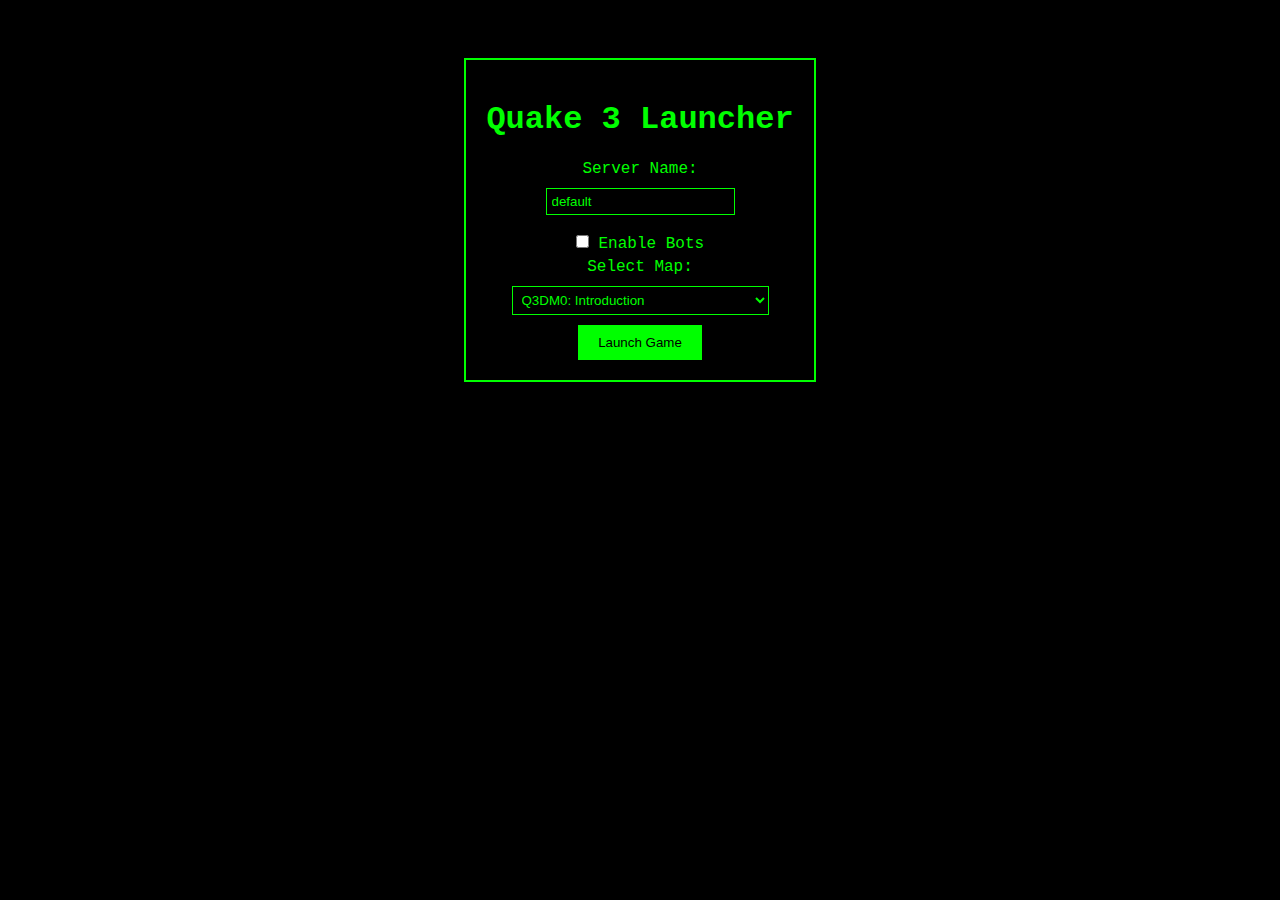
<file: client/setup/index.html>
<!DOCTYPE html>
<html lang="en">
  <head>
    <meta charset="UTF-8" />
    <meta name="viewport" content="width=device-width, initial-scale=1.0" />
    <title>Quake 3 Launcher</title>
    <style>
      body {
        background-color: black;
        color: lime;
        font-family: "Courier New", Courier, monospace;
        text-align: center;
        padding-top: 50px;
      }
      .container {
        border: 2px solid lime;
        padding: 20px;
        display: inline-block;
      }
      input,
      select {
        background-color: black;
        color: lime;
        border: 1px solid lime;
        margin: 10px 0;
        padding: 5px;
      }
      button {
        background-color: lime;
        color: black;
        border: none;
        padding: 10px 20px;
        cursor: pointer;
      }
      button:hover {
        background-color: darkgreen;
      }
    </style>
  </head>
  <body>
    <div class="container">
      <h1>Quake 3 Launcher</h1>
      <form id="launchForm">
        <!-- <label for="username">Username:</label><br>
            <input type="text" id="username" name="username" placeholder="random"><br> -->

        <label for="server" id="serverLabel">Server Name:</label><br />
        <input type="text" id="server" name="server" value="default" /><br />

        <input
          type="checkbox"
          id="bots"
          name="bots"
          onclick="toggleServerVisibility()"
        />
        <label for="bots">Enable Bots</label><br />

        <label for="map">Select Map:</label><br />
        <select id="map" name="map">
          <option value="Q3DM0">Q3DM0: Introduction</option>
          <option value="Q3DM1">Q3DM1: Arena Gate</option>
          <option value="Q3DM2">Q3DM2: House of Pain</option>
          <option value="Q3DM3">Q3DM3: Arena of Death</option>
          <option value="Q3DM4">Q3DM4: The Place of Many Deaths</option>
          <option value="Q3DM5">Q3DM5: The Forgotten Place</option>
          <option value="Q3DM6">Q3DM6: The Camping Grounds</option>
          <option value="Q3DM7">Q3DM7: Temple of Retribution</option>
          <option value="Q3DM8">Q3DM8: Brimstone Abbey</option>
          <option value="Q3DM9">Q3DM9: Hero's Keep</option>
          <option value="Q3DM10">Q3DM10: The Nameless Place</option>
          <option value="Q3DM11">Q3DM11: Deva Station</option>
          <option value="Q3DM12">Q3DM12: The Dredwerkz</option>
          <option value="Q3DM13">Q3DM13: Lost World</option>
          <option value="Q3DM14">Q3DM14: Grim Dungeons</option>
          <option value="Q3DM15">Q3DM15: Demon Keep</option>
          <option value="Q3DM16">Q3DM16: Bouncy Map</option>
          <option value="Q3DM17">Q3DM17: The Longest Yard</option>
          <option value="Q3DM18">Q3DM18: Space Chamber</option>
          <option value="Q3DM19">Q3DM19: Apocalypse Void</option>
          <option value="Q3TOURNEY1">Q3TOURNEY1: Powerstation 0218</option>
          <option value="Q3TOURNEY2">Q3TOURNEY2: The Proving Grounds</option>
          <option value="Q3TOURNEY3">Q3TOURNEY3: Hell's Gate</option>
          <option value="Q3TOURNEY4">Q3TOURNEY4: Vertical Vengeance</option>
          <option value="Q3TOURNEY5">Q3TOURNEY5: Fatal Instinct</option>
          <option value="Q3TOURNEY6">Q3TOURNEY6: The Very End of You</option>

          <option value="">-- CUSTOM MAPS --</option>

          <option value="17rocketmix">17rocketmix.pk3</option>
          <option value="airking">airking.pk3</option>
          <option value="alkdm11">alkdm11.pk3</option>
          <option value="antilogic">antilogic.pk3</option>
          <option value="ASSault">ASSault.pk3</option>
          <option value="auh3dm1">auh3dm1.pk3</option>
          <option value="cf">cf.pk3</option>
          <option value="chiropteraDM">chiropteraDM.pk3</option>
          <option value="chronic">chronic.pk3</option>
          <option value="coliseum">coliseum.pk3</option>
          <option value="ct3tourney2">ct3tourney2.pk3</option>
          <option value="ct3tourney3_lvl">ct3tourney3_lvl.pk3</option>
          <option value="ct3tourney3">ct3tourney3.pk3</option>
          <option value="d3xf1">d3xf1.pk3</option>
          <option value="dd17">dd17.pk3</option>
          <option value="dmmq3dm6">dmmq3dm6.pk3</option>
          <option value="dmmq3dm6_tga">dmmq3dm6_tga.pk3</option>
          <option value="focal_p132">focal_p132.pk3</option>
          <option value="fr3dm1">fr3dm1.pk3</option>
          <option value="goldleaf">goldleaf.pk3</option>
          <option value="gs3dm5">gs3dm5.pk3</option>
          <option value="hongx">hongx.pk3</option>
          <option value="hub3aeroq3a">hub3aeroq3a.pk3</option>
          <option value="hub3dm1">hub3dm1.pk3</option>
          <option value="hymn">hymn.pk3</option>
          <option value="ik3dm2">ik3dm2.pk3</option>
          <option value="jk_tourney2">jk_tourney2.pk3</option>
          <option value="jnydm">jnydm.pk3</option>
          <option value="jof3dm1">jof3dm1.pk3</option>
          <option value="jof3dm2">jof3dm2.pk3</option>
          <option value="js_tourney1">js_tourney1.pk3</option>
          <option value="jstrq3dm1">jstrq3dm1.pk3</option>
          <option value="jug3dm1">jug3dm1.pk3</option>
          <option value="lloydmdm2">lloydmdm2.pk3</option>
          <option value="lsdm1">lsdm1.pk3</option>
          <option value="lun3_20b1">lun3_20b1.pk3</option>
          <option value="lun3dm5">lun3dm5.pk3</option>
          <option value="map-13agony">map-13agony.pk3</option>
          <option value="map-13dawn">map-13dawn.pk3</option>
          <option value="map-burning1">map-burning1.pk3</option>
          <option value="map-charon3dm12">map-charon3dm12.pk3</option>
          <option value="map-charon3dm666">map-charon3dm666.pk3</option>
          <option value="map-estatica-cardigan-nomusic">
            map-estatica-cardigan-nomusic.pk3
          </option>
          <option value="map-hope">map-hope.pk3</option>
          <option value="map-qfraggel3">map-qfraggel3.pk3</option>
          <option value="mrcq3t6">mrcq3t6.pk3</option>
          <option value="necro6">necro6.pk3</option>
          <option value="ne_duel">ne_duel.pk3</option>
          <option value="obs3dm2">obs3dm2.pk3</option>
          <option value="obs3dm3">obs3dm3.pk3</option>
          <option value="polo3dm5">polo3dm5.pk3</option>
          <option value="pqarena">pqarena.pk3</option>
          <option value="pro-q3tourney7">pro-q3tourney7.pk3</option>
          <option value="pro-t4_v2">pro-t4_v2.pk3</option>
          <option value="pukka3tourney7">pukka3tourney7.pk3</option>
          <option value="q3dm16rox">q3dm16rox.pk3</option>
          <option value="q3dmp23">q3dmp23.pk3</option>
          <option value="q3gwdm2">q3gwdm2.pk3</option>
          <option value="q3mrldm2">q3mrldm2.pk3</option>
          <option value="q3rev">q3rev.pk3</option>
          <option value="q3tbdm3">q3tbdm3.pk3</option>
          <option value="q3wctf1">q3wctf1.pk3</option>
          <option value="q3wctf2">q3wctf2.pk3</option>
          <option value="q3wctf3">q3wctf3.pk3</option>
          <option value="q3work1">q3work1.pk3</option>
          <option value="qsc_tourney5">qsc_tourney5.pk3</option>
          <option value="quartzdm1">quartzdm1.pk3</option>
          <option value="qxtourney1">qxtourney1.pk3</option>
          <option value="ra3map11">ra3map11.pk3</option>
          <option value="ra3map12">ra3map12.pk3</option>
          <option value="ra3map1">ra3map1.pk3</option>
          <option value="redq3dm4">redq3dm4.pk3</option>
          <option value="reqdm5">reqdm5.pk3</option>
          <option value="rustgrad">rustgrad.pk3</option>
          <option value="sainttourney1">sainttourney1.pk3</option>
          <option value="shibam_1.3">shibam_1.3.pk3</option>
          <option value="skull">skull.pk3</option>
          <option value="storm3tourney6">storm3tourney6.pk3</option>
          <option value="trespass">trespass.pk3</option>
          <option value="ztn3dm1">ztn3dm1.pk3</option>
          <option value="ztn3dm2">ztn3dm2.pk3</option>
          <option value="ztn3tourney1">ztn3tourney1.pk3</option></select
        ><br />

        <button type="submit">Launch Game</button>
      </form>
    </div>
    <script>
      document
        .getElementById("launchForm")
        .addEventListener("submit", function (event) {
          event.preventDefault();
          const server = document.getElementById("server").value;
          const map = document.getElementById("map").value;
          const botsChecked = document.getElementById("bots").checked;

          const queryParams = new URLSearchParams({
            map: map,
            ...(botsChecked
              ? { lonely: true }
              : server !== "default" && { server: server }),
          }).toString();

          window.location.href = `/?${queryParams}`;
        });

      function toggleServerVisibility() {
        var serverLabel = document.getElementById("serverLabel");
        var serverInput = document.getElementById("server");
        if (document.getElementById("bots").checked) {
          serverLabel.style.display = "none";
          serverInput.style.display = "none";
        } else {
          serverLabel.style.display = "block";
          serverInput.style.display = "block";
        }
      }
    </script>
  </body>
</html>
</file>
